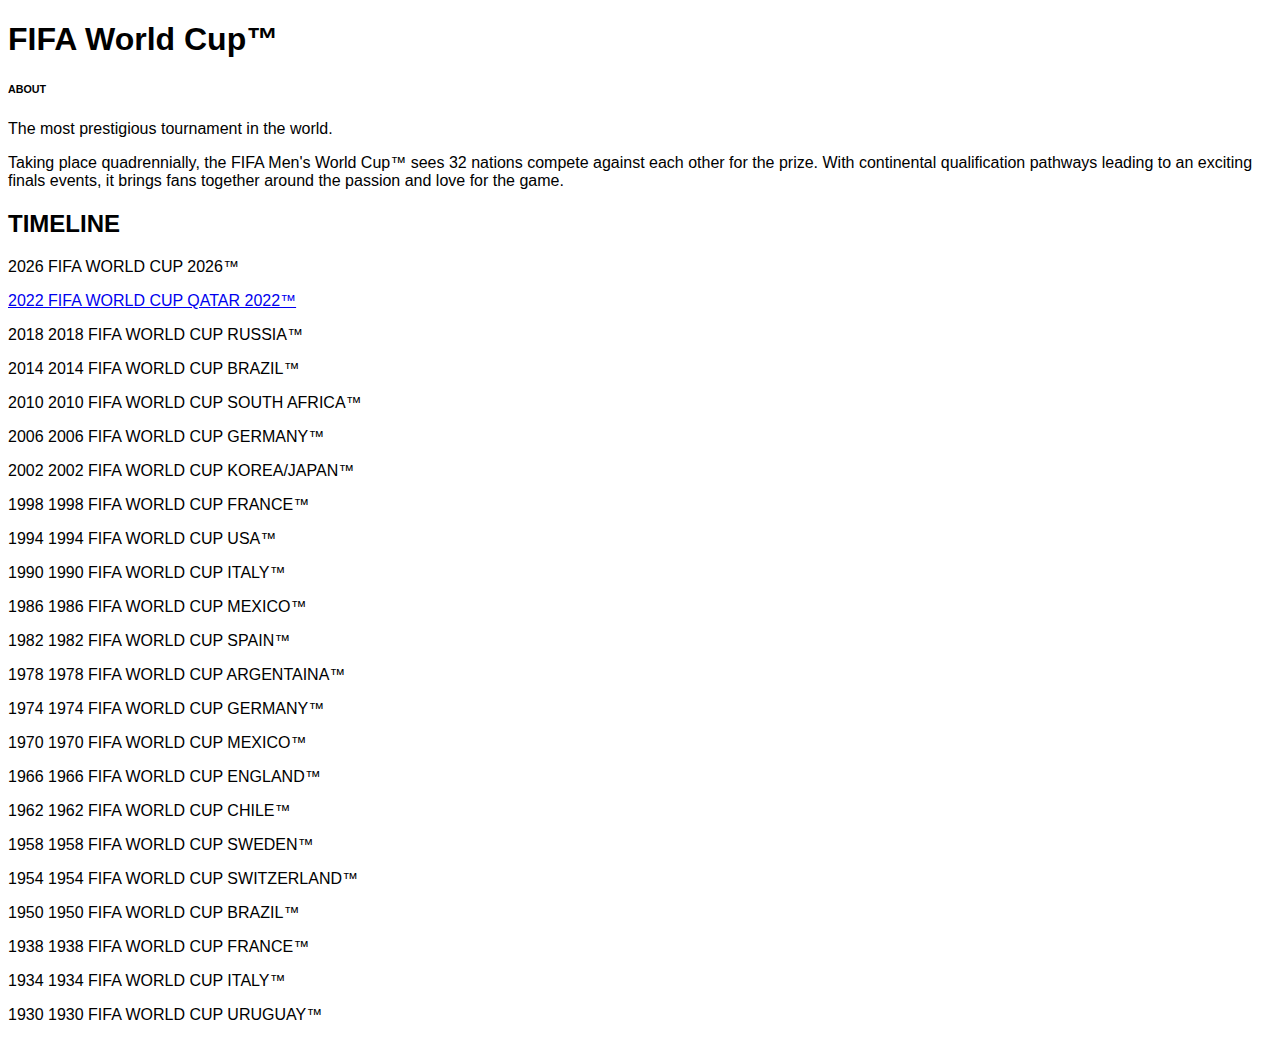
<file: Index.html>
<!DOCTYPE html>
<html lang="en">
<head>
    <meta charset="UTF-8">
    <meta http-equiv="X-UA-Compatible" content="IE=edge">
    <meta name="viewport" content="width=device-width, initial-scale=1.0">
    <title>Article</title>
    <style>
        body{
            font-family: Arial, Helvetica, sans-serif;
        }
    </style>
</head>
<body>
    <h1>FIFA World Cup&trade;</h1>
    <h6 style="font-style: bold;">ABOUT</h6>
    <p>The most prestigious tournament in the world.</p>
    <p>Taking place quadrennially, the FIFA Men's World Cup&trade; sees 32 nations compete against each other for the prize. With continental qualification pathways leading to an exciting finals events, it brings fans together around the passion and love for the game.</p>
    <h2>TIMELINE</h2>
    <p>2026 FIFA WORLD CUP 2026&TRADE;</p>
    <a href="Worldcup2022.html"><p>2022 FIFA WORLD CUP QATAR 2022&TRADE;</p></a>
    <p>2018 2018 FIFA WORLD CUP RUSSIA&TRADE;</p>
    <p>2014 2014 FIFA WORLD CUP BRAZIL&TRADE;</p>
    <p>2010 2010 FIFA WORLD CUP SOUTH AFRICA&TRADE;</p>
    <p>2006 2006 FIFA WORLD CUP GERMANY&TRADE;</p>
    <p>2002 2002 FIFA WORLD CUP KOREA/JAPAN&TRADE;</p>
    <p>1998 1998 FIFA WORLD CUP FRANCE&TRADE;</p>
    <p>1994 1994 FIFA WORLD CUP USA&TRADE;</p>
    <p>1990 1990 FIFA WORLD CUP ITALY&TRADE;</p>
    <p>1986 1986 FIFA WORLD CUP MEXICO&TRADE;</p>
    <p>1982 1982 FIFA WORLD CUP SPAIN&TRADE;</p>
    <p>1978 1978 FIFA WORLD CUP ARGENTAINA&TRADE;</p>
    <p>1974 1974 FIFA WORLD CUP GERMANY&TRADE;</p>
    <p>1970 1970 FIFA WORLD CUP MEXICO&TRADE;</p>
    <p>1966 1966 FIFA WORLD CUP ENGLAND&TRADE;</p>
    <p>1962 1962 FIFA WORLD CUP CHILE&TRADE;</p>
    <p>1958 1958 FIFA WORLD CUP SWEDEN&TRADE;</p>
    <p>1954 1954 FIFA WORLD CUP SWITZERLAND&TRADE;</p>
    <p>1950 1950 FIFA WORLD CUP BRAZIL&TRADE;</p>
    <p>1938 1938 FIFA WORLD CUP FRANCE&TRADE;</p>
    <p>1934 1934 FIFA WORLD CUP ITALY&TRADE;</p>
    <p>1930 1930 FIFA WORLD CUP URUGUAY&TRADE;</p>
</body>
</html>
</file>
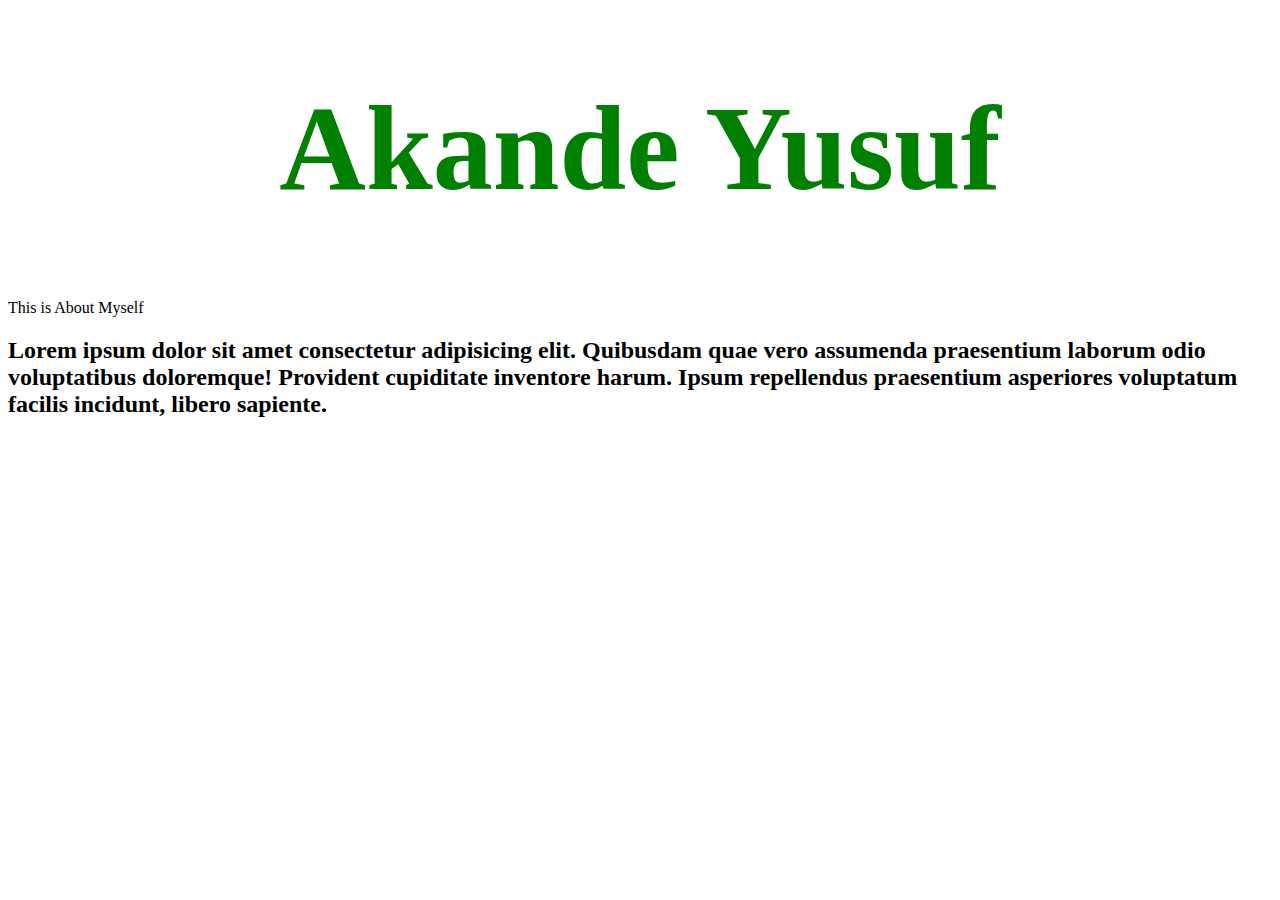
<file: Assignment.html>
<!DOCTYPE html>
<html lang="en">
<head>
    <meta charset="UTF-8">
    <meta http-equiv="X-UA-Compatible" content="IE=edge">
    <meta name="viewport" content="width=device-width, initial-scale=1.0">
    <title>Document</title>
</head>
<body>
    <h1 style="text-align:center ;color: green;font-size: 15ch;">Akande Yusuf</h1>
    <p style="border: 15ch;">This is About Myself</p>
    <h2>Lorem ipsum dolor sit amet consectetur adipisicing elit. Quibusdam quae vero assumenda praesentium laborum odio voluptatibus doloremque! Provident cupiditate inventore harum. Ipsum repellendus praesentium asperiores voluptatum facilis incidunt, libero sapiente.</h2>

</body>
</html>
</file>
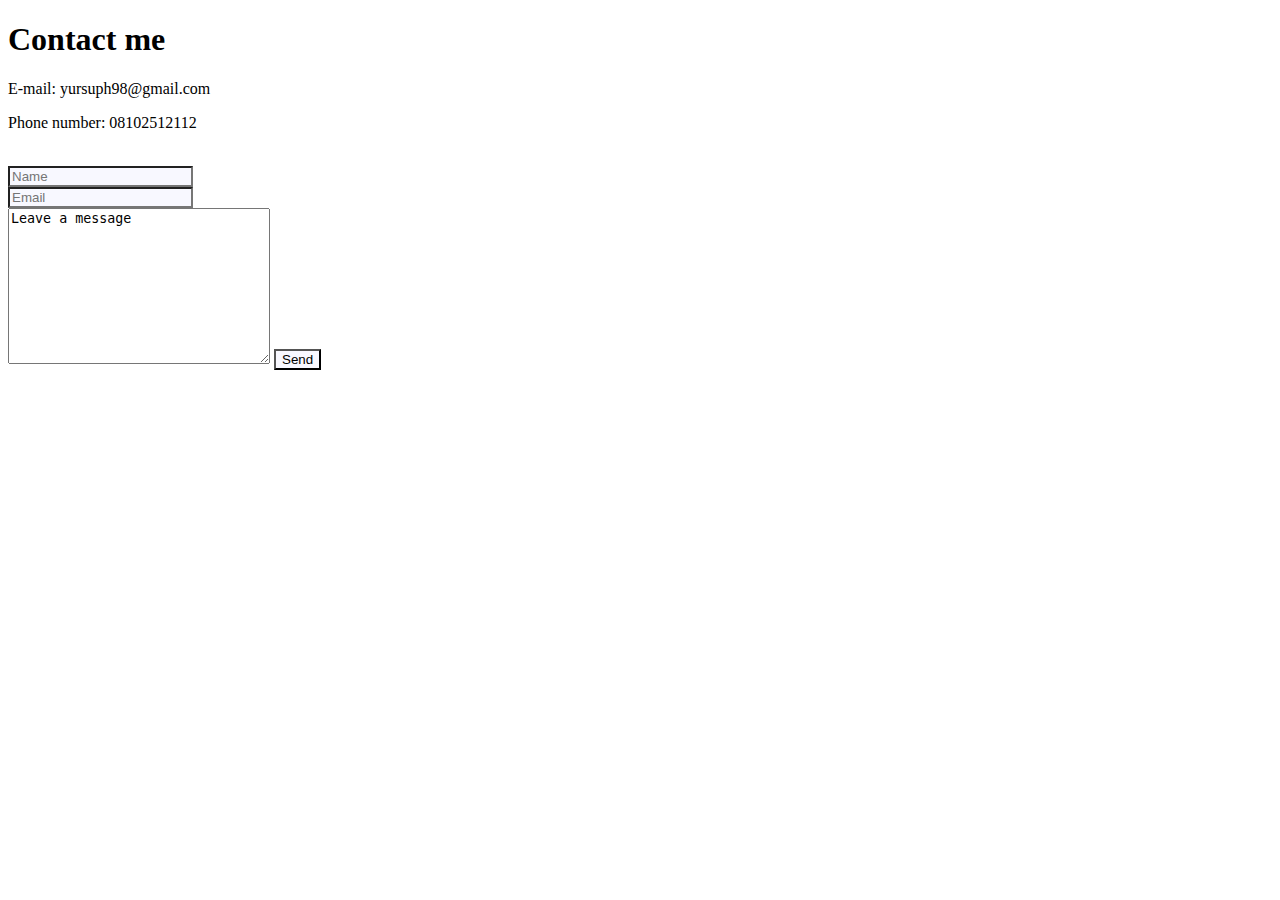
<file: contact.html>
<!DOCTYPE html>
<html lang="en">
<head>
    <meta charset="UTF-8">
    <meta http-equiv="X-UA-Compatible" content="IE=edge">
    <meta name="viewport" content="width=device-width, initial-scale=1.0">
    <title>Document</title>
    <style>
        input{
            background-color: ghostwhite;
        }
    </style>
</head>
<body>
    <h1>Contact me</h1>
    <p>E-mail: yursuph98@gmail.com</p>
    <p>Phone number: 08102512112</p>
    <br><input required type="text" placeholder="Name"></br>
    <div><input required type="email" placeholder="Email"></div>
    <textarea required name="" id="message" cols="30" rows="10">Leave a message</textarea>
    <input type="submit" value="Send">
    
</body>
</html>
</file>
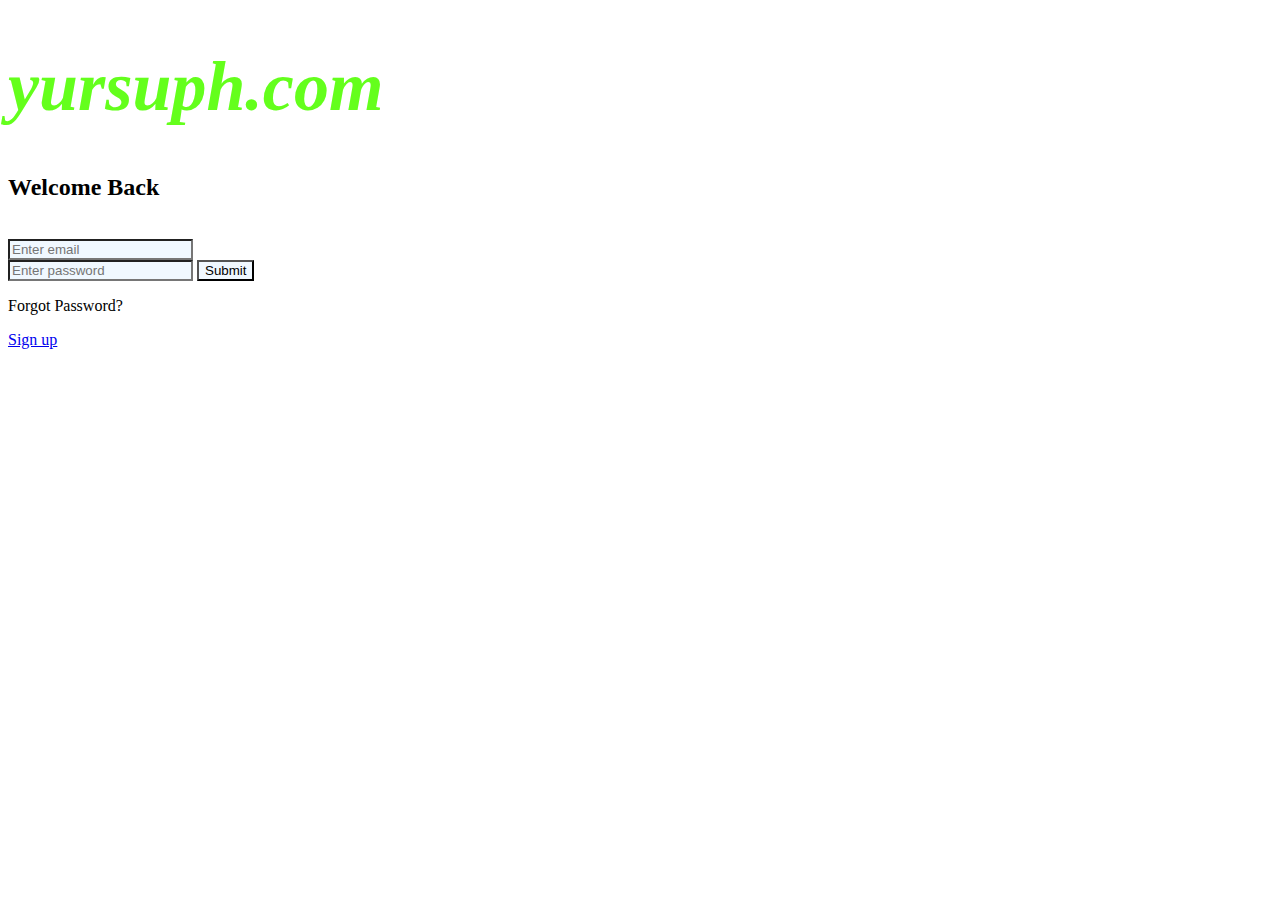
<file: login.html>
<!DOCTYPE html>
<html lang="en">
<head>
    <meta charset="UTF-8">
    <meta http-equiv="X-UA-Compatible" content="IE=edge">
    <meta name="viewport" content="width=device-width, initial-scale=1.0">
    <title>Form</title>
    <style>
        h1{
           color: rgba(81, 255, 0, 0.89); font-size: 70px; font-style: italic; font-family: 'Trebuchet MS';
        }
        input{
            background-color: aliceblue;
        }
    </style>
</head>
<body>
    <h1> yursuph.com </h1>
    <h2> Welcome Back</h1>
    <br> <input type="email" placeholder="Enter email">
    <br> <input type="password" placeholder="Enter password">
    <input type="submit">
    <p>Forgot Password?</p>
       <a href="signup.html"> Sign up</a> 
</body>
</html>
</file>
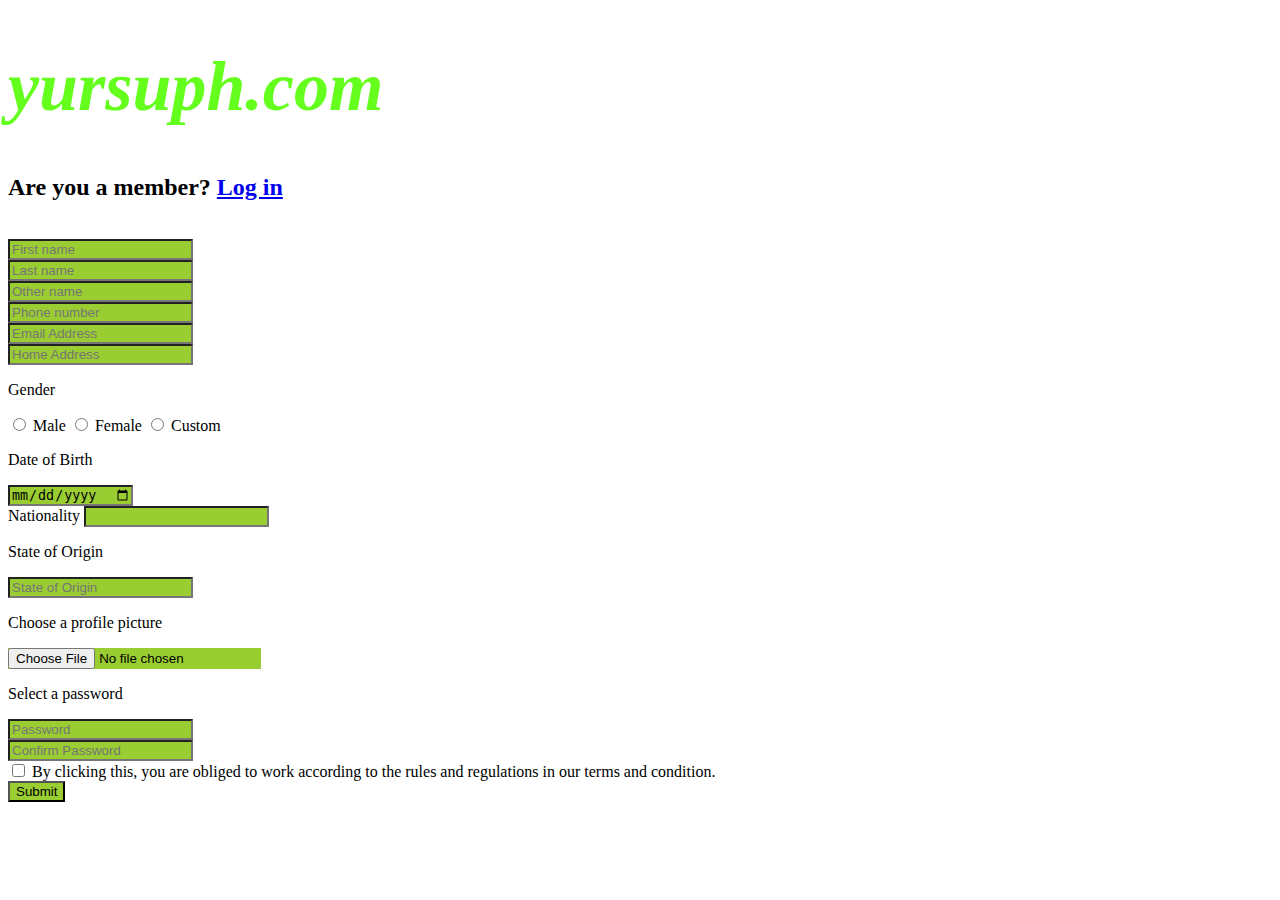
<file: signup.html>
<!DOCTYPE html>
<html lang="en">
<head>
    <meta charset="UTF-8">
    <meta http-equiv="X-UA-Compatible" content="IE=edge">
    <meta name="viewport" content="width=device-width, initial-scale=1.0">
    <title>Form</title>
    <style>
        h1{
            color: rgba(81, 255, 0, 0.89); font-size: 70px; font-style: italic; font-family: 'Trebuchet MS';
        }
        input{
            background-color: yellowgreen;
        }
        
    </style>
</head>
<body>
    <h1>yursuph.com</h1>
    <h2>Are you a member? 
        <a href="login.html"> Log in</a> 
    </h2>
    <form action="">
        <br> <input required type="text" placeholder="First name">
        <br> <input required type="text" placeholder="Last name">
        <br> <input required type="text" placeholder="Other name">
        <br> <input required type="tel" placeholder="Phone number">
        <br> <input required type="email" placeholder="Email Address">
        <br> <input required type="text" placeholder="Home Address">
        <p> Gender</p>
        <p> <input required type="radio" name="b"> Male <input type="radio" name="b"> Female <input type="radio" name="b"> Custom </p>
        <p> Date of Birth</p>
        <input required type="date">
        <br> <label for="Nationality"> Nationality </label><input required type="text" id="Nationality">
        <p>State of Origin</p>
        <input required type="text" placeholder="State of Origin">
        <p> Choose a profile picture </p>
        <input required type="file" >
        <p>Select a password</p>
        <input required type="password" placeholder="Password">
        <br> <input required type="password" placeholder="Confirm Password">
        <br> <input required type="checkbox"> By clicking this, you are obliged to work according to the rules and regulations in our terms and condition.
        <br> <input type="submit">

        


    </form>
    
</body>
</html>
</file>
